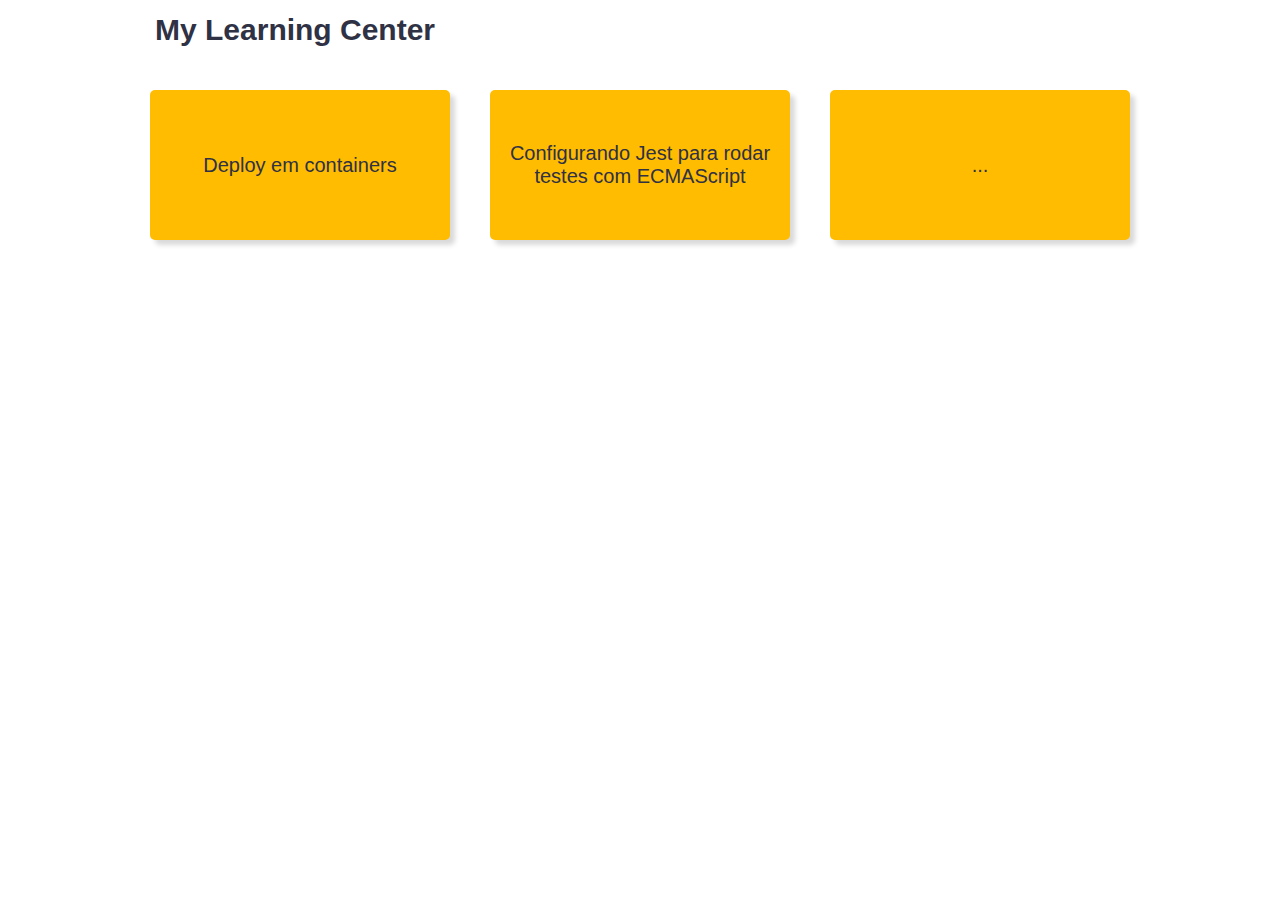
<file: index.html>
<!DOCTYPE html>
<html lang="pt-BR">
  <head>
    <meta charset="UTF-8" />
    <meta http-equiv="X-UA-Compatible" content="IE=edge" />
    <meta name="viewport" content="width=device-width, initial-scale=1.0" />
    <title>My Learning Center | Página inicial</title>
    <link rel="stylesheet" href="index.css" />
  </head>
  <body>

    <header>
      <div class="header-in">
        <h2>My Learning Center</h2>
      </div>
    </header>

    <main>
      <div class="main-in">
        <div class="post" id="post1">Deploy em containers</div>
        <div class="post" id="post2">Configurando Jest para rodar testes com ECMAScript</div>
        <div class="post">...</div>
      </div>
    </main>

    <script src="js/main.js"></script>

  </body>
</html>
</file>
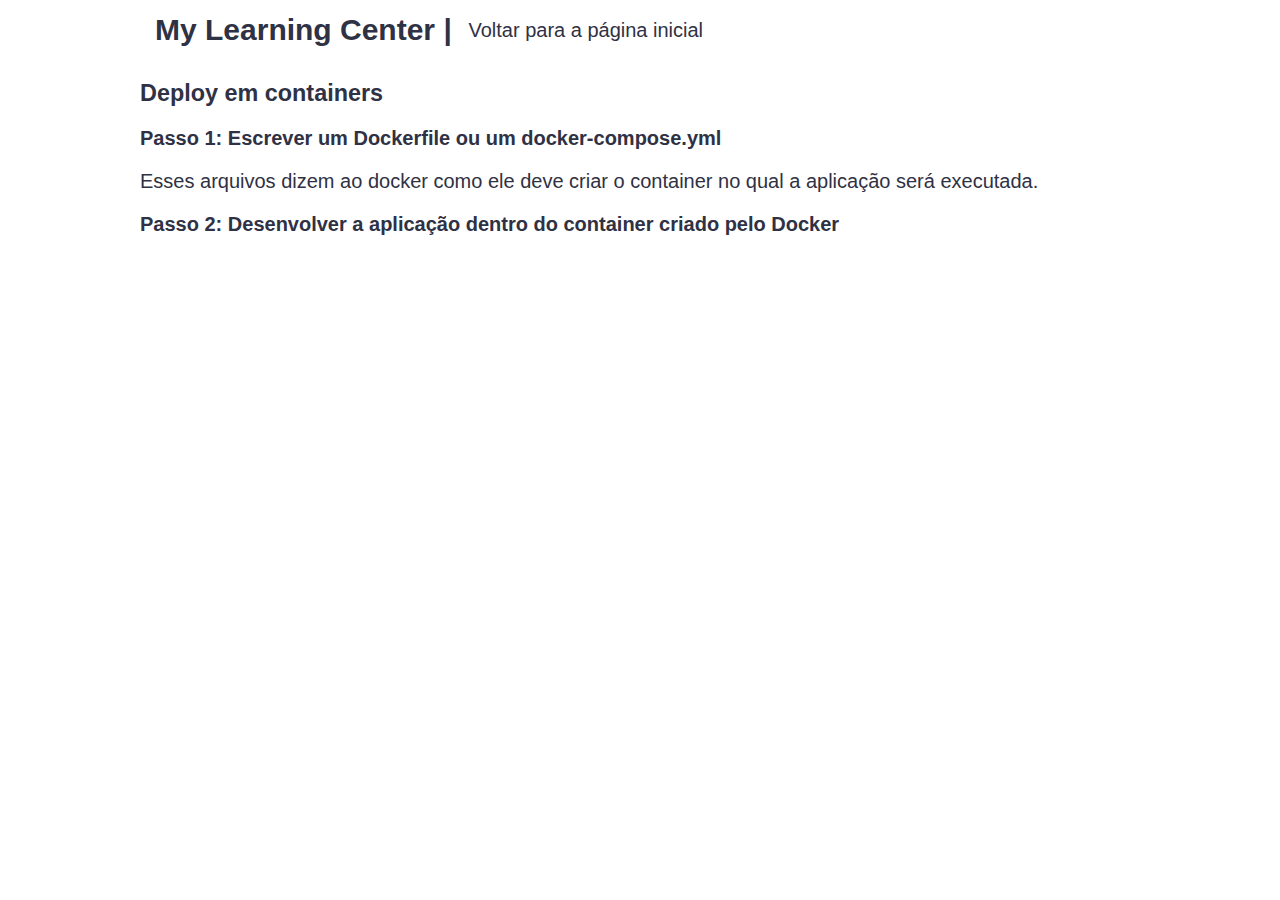
<file: pages/post1/index.html>
<!DOCTYPE html>
<html lang="pt-BR">
  <head>
    <meta charset="UTF-8" />
    <meta http-equiv="X-UA-Compatible" content="IE=edge" />
    <meta name="viewport" content="width=device-width, initial-scale=1.0" />
    <title>My Learning Center | Deploy em containers</title>
    <link rel="stylesheet" href="index.css" />
  </head>
  <body>

    <header>
      <div class="header-in">
        <h2>My Learning Center |&nbsp;&nbsp;</h2>
        <a href="../../">Voltar para a página inicial</a>
      </div>
    </header>

    <main>
      <div class="main-in">
        <div class="content">
          <h3>Deploy em containers</h3>
          <p><strong>Passo 1: Escrever um Dockerfile ou um docker-compose.yml</strong></p>
          <p>Esses arquivos dizem ao docker como ele deve criar o container no qual a aplicação será executada.</p>
          <p><strong>Passo 2: Desenvolver a aplicação dentro do container criado pelo Docker</strong></p>
        </div>
      </div>
    </main>

  </body>
</html>
</file>
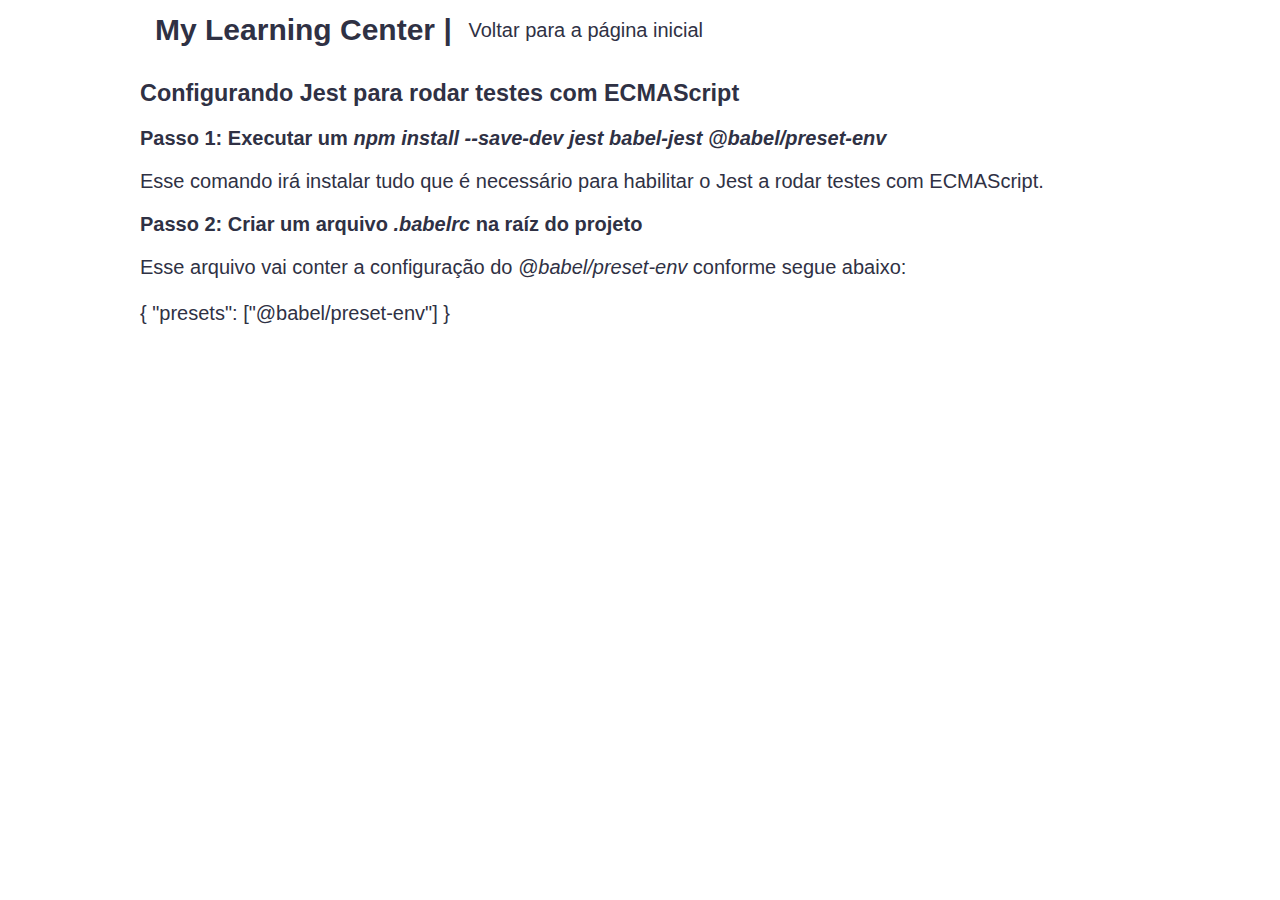
<file: pages/post2/index.html>
<!DOCTYPE html>
<html lang="pt-BR">
  <head>
    <meta charset="UTF-8" />
    <meta http-equiv="X-UA-Compatible" content="IE=edge" />
    <meta name="viewport" content="width=device-width, initial-scale=1.0" />
    <title>My Learning Center | Deploy em containers</title>
    <link rel="stylesheet" href="index.css" />
  </head>
  <body>

    <header>
      <div class="header-in">
        <h2>My Learning Center |&nbsp;&nbsp;</h2>
        <a href="../../">Voltar para a página inicial</a>
      </div>
    </header>

    <main>
      <div class="main-in">
        <div class="content">
          <h3>Configurando Jest para rodar testes com ECMAScript</h3>
          <p><strong>Passo 1: Executar um <i>npm install --save-dev jest babel-jest @babel/preset-env</i></strong></p>
          <p>Esse comando irá instalar tudo que é necessário para habilitar o Jest a rodar testes com ECMAScript.</p>
          <p><strong>Passo 2: Criar um arquivo <i>.babelrc</i> na raíz do projeto</strong></p>
          <p>Esse arquivo vai conter a configuração do <i>@babel/preset-env</i> conforme segue abaixo:<br /><br />
            {
              "presets": ["@babel/preset-env"]
            }
          </p>
        </div>
      </div>
    </main>

  </body>
</html>
</file>
<file: index.css>
@import 'css/global-styles.css';

.post {
  width: 300px;
  height: 150px;
  margin: 10px;
  border-radius: 5px;
  display: flex;
  justify-content: center;
  align-items: center;
  background-color: var(--primary-color);
  box-shadow: 5px 5px 5px 0 #d9d9d9;
  cursor: pointer;
  transition: all .3s;
  text-align: center;
}

.post:hover {
  background-color: var(--primary-color-hover);
}
</file>
<file: pages/post1/index.css>
@import '../../css/global-styles.css';

.content > p {
  margin-top: 20px;
}

.content > ul {
  list-style: none;
}

.content > ul > li {
  margin-bottom: 10px;
}

.image-container {
  width: 350px;
  height: 300px;
  margin: 20px 10px;
}

.image-container > img {
  width: 100%;
  height: 100%;
}
</file>
<file: pages/post2/index.css>
@import '../../css/global-styles.css';

.content > p {
  margin-top: 20px;
}

.content > ul {
  list-style: none;
}

.content > ul > li {
  margin-bottom: 10px;
}

.image-container {
  width: 350px;
  height: 300px;
  margin: 20px 10px;
}

.image-container > img {
  width: 100%;
  height: 100%;
}
</file>
